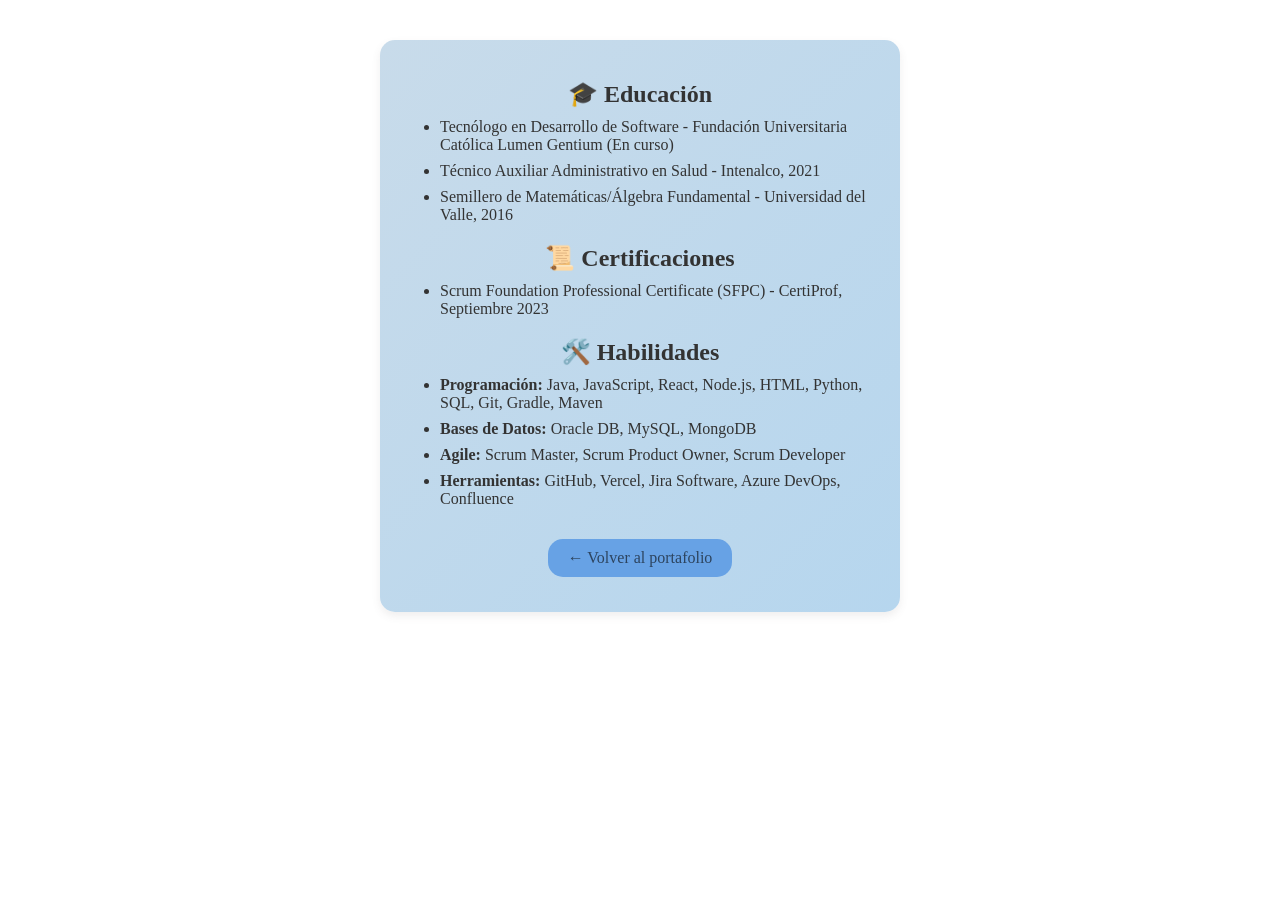
<file: education.html>
<!DOCTYPE html>
<html lang="en">
<head>
    <meta charset="UTF-8">
    <link rel="stylesheet" href="./styles.css">
    <title>Educación y Habilidades</title>
</head>
<body>
        <div class="card">
            <h2>🎓 Educación</h2>
            <ul class="info-list">
                <li>Tecnólogo en Desarrollo de Software - Fundación Universitaria Católica Lumen Gentium (En curso)</li>
                <li>Técnico Auxiliar Administrativo en Salud - Intenalco, 2021</li>
                <li>Semillero de Matemáticas/Álgebra Fundamental - Universidad del Valle, 2016</li>
            </ul>

            <h2>📜 Certificaciones</h2>
            <ul class="info-list">
                <li>Scrum Foundation Professional Certificate (SFPC) - CertiProf, Septiembre 2023</li>
            </ul>

            <h2>🛠️ Habilidades</h2>
            <ul class="info-list">
                <li><strong>Programación:</strong> Java, JavaScript, React, Node.js, HTML, Python, SQL, Git, Gradle, Maven</li>
                <li><strong>Bases de Datos:</strong> Oracle DB, MySQL, MongoDB</li>
                <li><strong>Agile:</strong> Scrum Master, Scrum Product Owner, Scrum Developer</li>
                <li><strong>Herramientas:</strong> GitHub, Vercel, Jira Software, Azure DevOps, Confluence</li>
            </ul>
            <a href="./index.html" class="link-card">← Volver al portafolio</a>
        </div>

</body>
</html>
</file>
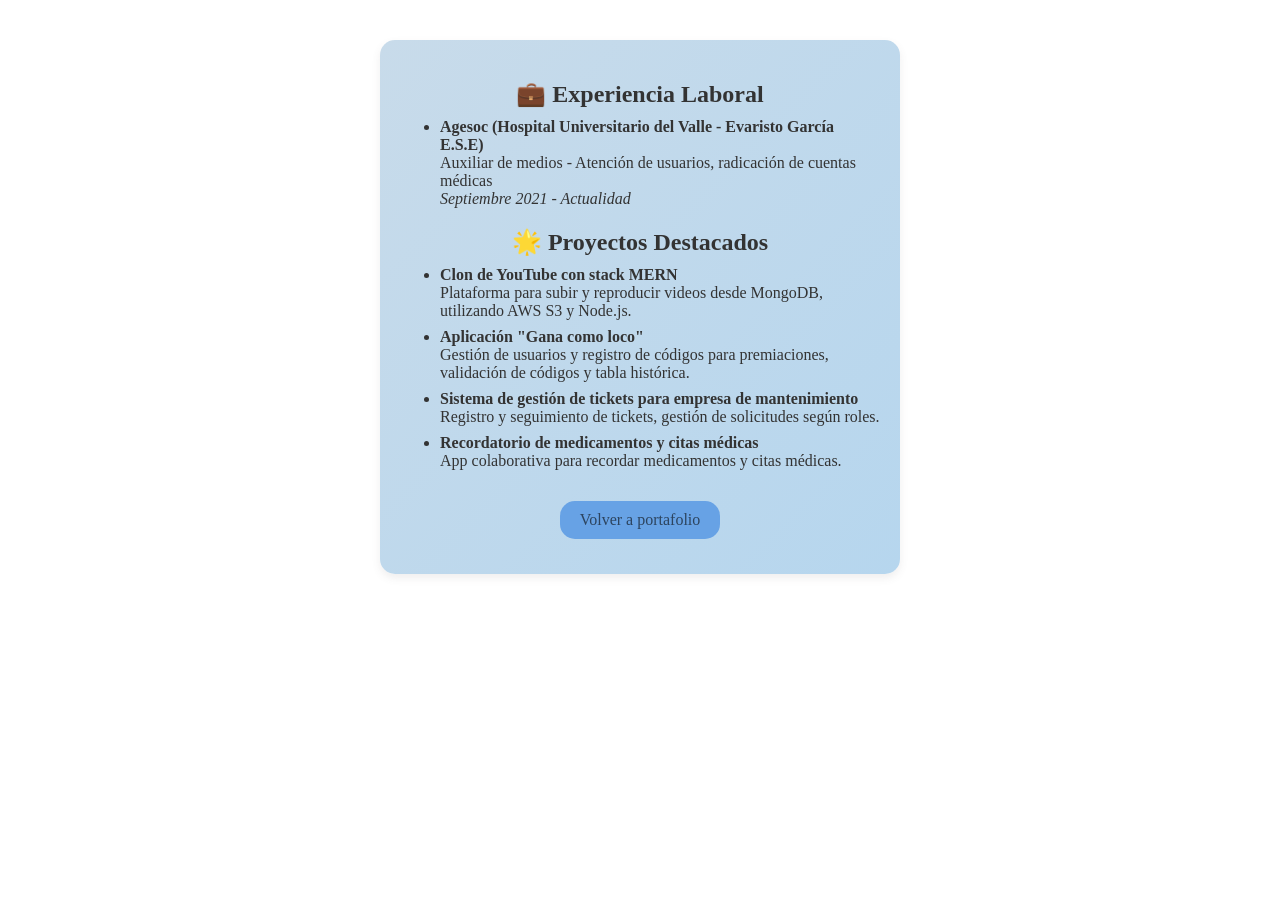
<file: experience.html>
<!DOCTYPE html>
<html lang="en">
<head>
    <meta charset="UTF-8">
    <link rel="stylesheet" href="./styles.css">
    <title>Experiencia</title>
</head>
<body>
    <div class="card">
        <h2>💼 Experiencia Laboral</h2>
        <ul>
            <li>
                <strong>Agesoc (Hospital Universitario del Valle - Evaristo García E.S.E)</strong><br>
                Auxiliar de medios - Atención de usuarios, radicación de cuentas médicas<br>
                <em>Septiembre 2021 - Actualidad</em>
            </li>
        </ul>

        <h2>🌟 Proyectos Destacados</h2>
        <ul>
            <li>
                <strong>Clon de YouTube con stack MERN</strong><br>
                Plataforma para subir y reproducir videos desde MongoDB, utilizando AWS S3 y Node.js.
            </li>
            <li>
                <strong>Aplicación "Gana como loco"</strong><br>
                Gestión de usuarios y registro de códigos para premiaciones, validación de códigos y tabla histórica.
            </li>
            <li>
                <strong>Sistema de gestión de tickets para empresa de mantenimiento</strong><br>
                Registro y seguimiento de tickets, gestión de solicitudes según roles.
            </li>
            <li>
                <strong>Recordatorio de medicamentos y citas médicas</strong><br>
                App colaborativa para recordar medicamentos y citas médicas. 
            </li>
        </ul>
        <a href="./index.html" class="link-card">Volver a portafolio</a>
    </div>
</body>
</html>
</file>
<file: styles.css>
.card{
    max-width: 480px;
    margin: 40px auto;
    background: linear-gradient(135deg, #c8dbea, #b6d6ee);
    padding: 20px;
    border-radius: 15px;
    text-align: center;
    box-shadow: 0 4px 8px rgba(94, 90, 90, 0.1);
}

.avatar-container{ 
    margin-bottom: 20px;
}

.avatar{
    width: 120px;
    height: 120px;
    border-radius: 50%;
    object-fit: cover;
    border: 4px solid white;
    border-color: black;
}

.description{
    margin-bottom: 15px;
    color: #333;
    text-align: justify;
}

.contact{
    margin-bottom: 15px;
    color: #333;
    text-align: left;
}

.links a {
    margin-bottom:0 15px;
    text-decoration: none;
    color:rgba(7, 7, 7, 0.603) ;
    font-weight: bold;
}

.link-card{
    display: inline-block;
    margin: 15px;
    padding: 10px 20px;
    color:rgba(7, 7, 7, 0.603) ;
    background:rgb(103, 162, 229);
    border-radius: 15px;
    text-decoration: none;
}

.card ul{
    text-align: left;
    margin-top: 10px;
    color: #333;
    font-family: Times New Roman;
}

.card li{
    margin-bottom: 8px;
    color: #333;
    font-family: Times New Roman;
}
.card info-list {
    margin-bottom: 8px;
    color: #333;
    font-family: Times New Roman;
}
.card h2 {
    margin-bottom: 8px;
    color: #333;
    font-family: Times New Roman;
}
</file>
